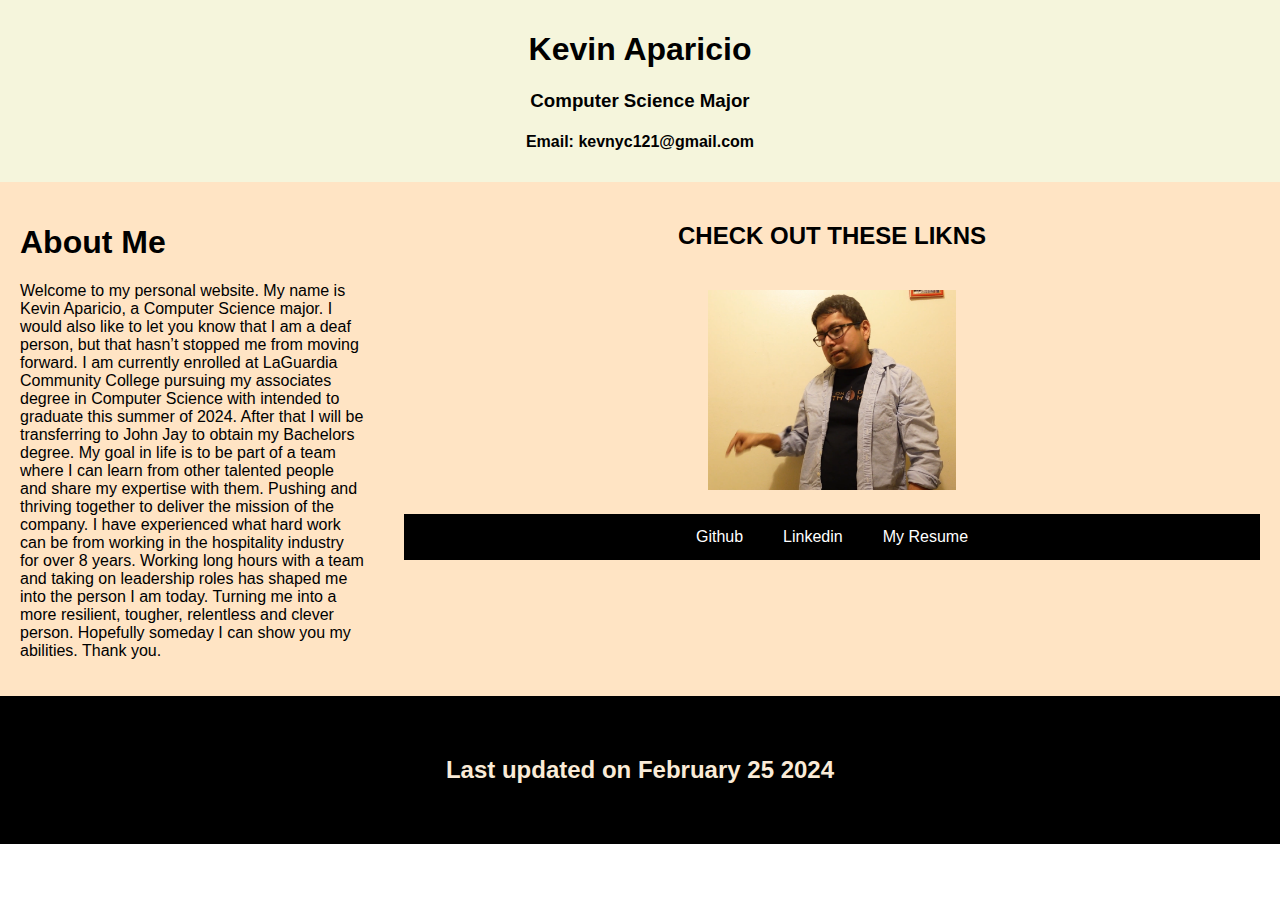
<file: index.html>
<!DOCTYPE html>
<html lang="en">
<head>
    <meta charset="UTF-8">
    <meta name="viewport" content="width=device-width, initial-scale=1">
    <title>Kevin Aparicio Website</title>
    <link rel = "stylesheet" href = "homepage.css" >
    <link rel = "icon" href ="iconfortab.png">
    
</head>
<body>
    <div  class = "containerHeader">
        <h1>Kevin Aparicio</h1>
        <h3>Computer Science Major</h3>
        <h4>Email: kevnyc121@gmail.com</h2>
    </div>

    <div class ="mainbox" >
        <div class = "side" >
            <h1>About Me</h1>
            <p>Welcome to my personal website. My name is  Kevin Aparicio, a Computer Science major. I would also like to let you know that I am a deaf person, but that hasn’t stopped me from moving forward. I am currently enrolled at LaGuardia Community College pursuing my associates degree in Computer Science with intended to graduate this summer of 2024. After that I will be transferring to John Jay to obtain my Bachelors degree. My goal in life is to be part of a team where I can learn from other talented people and share my expertise with them. Pushing and thriving together to deliver the mission of the company. I have experienced what hard work
                 can be from working in the hospitality industry for over 8 years. Working long hours with a team and taking on leadership roles has shaped me into the person I am today. Turning me into a more resilient, tougher, relentless and clever person. Hopefully someday I can show you my abilities. Thank you. </p>
        </div>
        <div class = "main" >
            <h2>CHECK OUT THESE LIKNS</h2>
            <div class = "kevpic" >
                <img src = "kevinpic.png" alt = " A picture of Kevin" height= 200px >
            </div>
            <div class="navbar">
                <a href="https://github.com/shmevin121">Github</a>
                <a href="https://www.linkedin.com/in/kevin-aparicio-a27153290/">Linkedin</a>
                <a href="Kevin's Resume.docx">My Resume</a>
                
            </div>
        </div>
    </div>
    <div class="footer">
        <h2>Last updated on February 25 2024 </h2>
      </div>
   
</body>
</html>
</file>
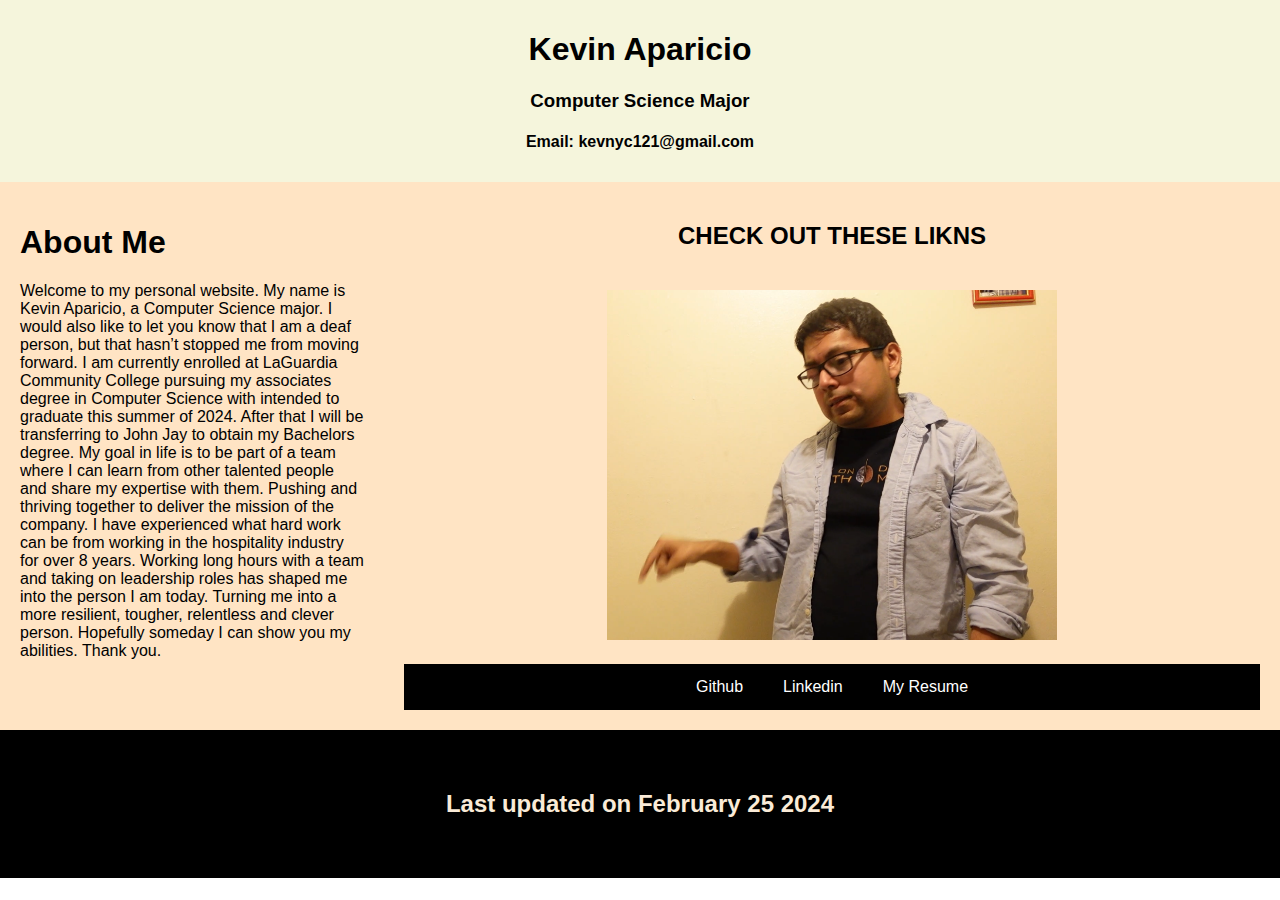
<file: homepage.html>
<!DOCTYPE html>
<html lang="en">
<head>
    <meta charset="UTF-8">
    <meta name="viewport" content="width=>, initial-scale=1.0">
    <title>Kevin Aparicio Website</title>
    <link rel = "stylesheet" href = "homepage.css" >
    <link rel = "icon" href ="iconfortab.png">
    <meta name="viewport" content="width=device-width, initial-scale=1.0">
</head>
<body>
    <div  class = "containerHeader">
        <h1>Kevin Aparicio</h1>
        <h3>Computer Science Major</h3>
        <h4>Email: kevnyc121@gmail.com</h2>
    </div>

    <div class ="mainbox" >
        <div class = "side" >
            <h1>About Me</h1>
            <p>Welcome to my personal website. My name is  Kevin Aparicio, a Computer Science major. I would also like to let you know that I am a deaf person, but that hasn’t stopped me from moving forward. I am currently enrolled at LaGuardia Community College pursuing my associates degree in Computer Science with intended to graduate this summer of 2024. After that I will be transferring to John Jay to obtain my Bachelors degree. My goal in life is to be part of a team where I can learn from other talented people and share my expertise with them. Pushing and thriving together to deliver the mission of the company. I have experienced what hard work
                 can be from working in the hospitality industry for over 8 years. Working long hours with a team and taking on leadership roles has shaped me into the person I am today. Turning me into a more resilient, tougher, relentless and clever person. Hopefully someday I can show you my abilities. Thank you. </p>
        </div>
        <div class = "main" >
            <h2>CHECK OUT THESE LIKNS</h2>
            <div class = "kevpic" >
                <img src = "kevinpic.png" alt = " A picture of Kevin" width="450" height="350">
            </div>
            <div class="navbar">
                <a href="https://github.com/shmevin121">Github</a>
                <a href="https://www.linkedin.com/in/kevin-aparicio-a27153290/">Linkedin</a>
                <a href="Kevin's Resume.docx">My Resume</a>
                
            </div>
        </div>
    </div>
    <div class="footer">
        <h2>Last updated on February 25 2024 </h2>
      </div>
   
</body>
</html>
</file>
<file: homepage.css>
body {
    font-family: Arial;
    margin: 0;
  }

.containerHeader{
    padding: 10px;
    text-align: center;
    background-color: beige;
    

}
.mainbox {
    display:flex;
    flex-wrap: wrap;
}
.side {
    flex: 30%;
    background-color: bisque;
    padding:20px;
    
}

.main{
    flex: 70%;
    background-color: bisque;
    text-align: center;
    padding:20px;
    
}
.kevpic{
   max-width: 100%;
    padding: 20px;
}

@media screen and (max-width: 800px) {
    .mainbox, .navbar {   
      flex-direction: column;
    }
  }

.navbar{
    background-color: black;
    display: flex;
    justify-content: center;
    
}
.navbar a {
    color: white;
    padding: 14px 20px;
    text-decoration: none;
    text-align: center;
  }
  .navbar a:hover {
    background-color: #fffefe;
    color: black;
  }

.footer
{
    color: antiquewhite;
    background-color: black;
    
    padding: 40px;
    text-align: center;
    
}

* {
    box-sizing: border-box;
  }
    
    padding: 40px;
    text-align: center;
    
}
</file>
